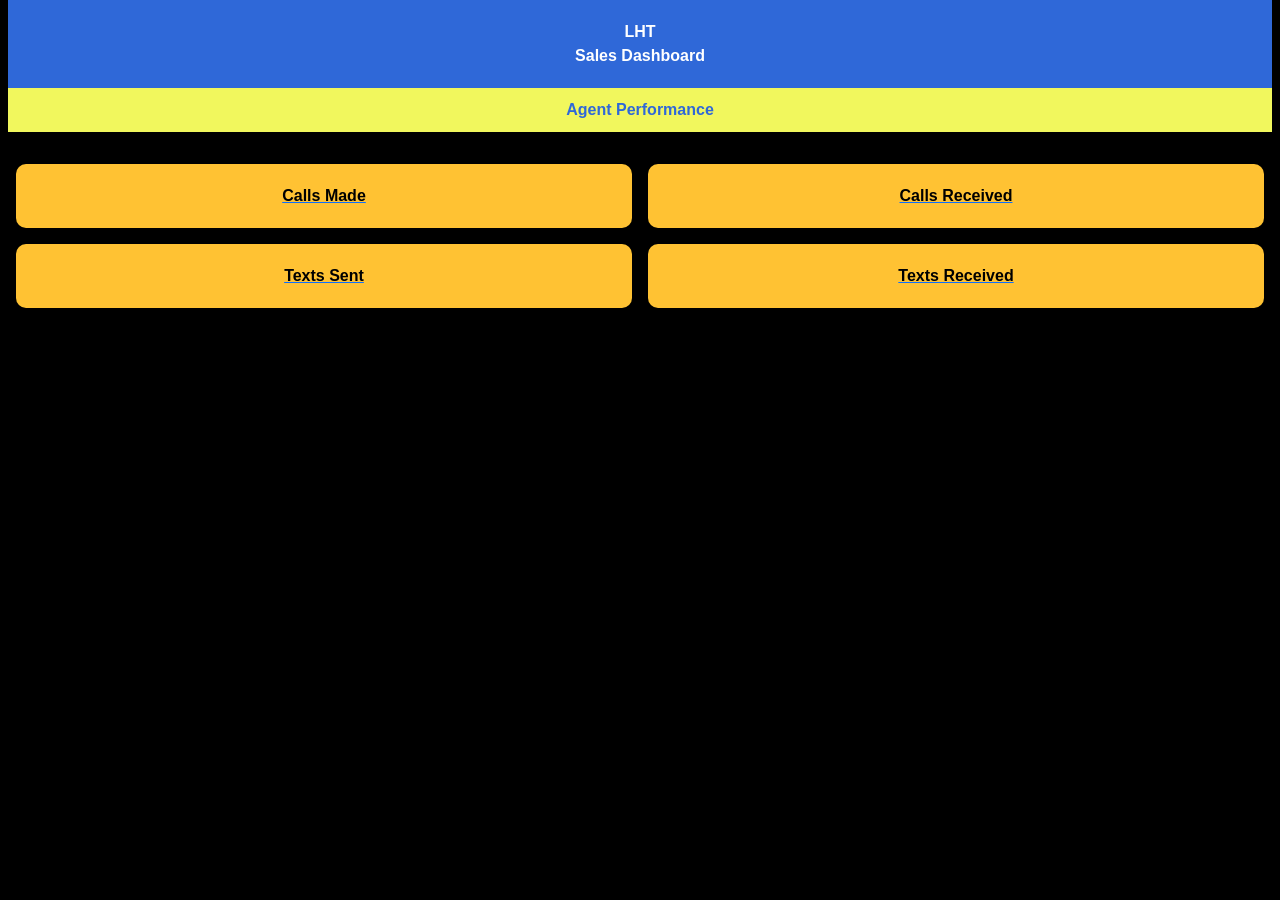
<file: index.html>
<!DOCTYPE html>
<!--- ==================================================

    Project:    LHT Sales Dashboard
    Type:       Private Web App
    Date:       April 30, 2025
    By:         Joven E. Moralejo
    LHT IT and Automation Department

=================================================== --->
<html lang="en">
<head>
    <meta charset="UTF-8">
    <meta name="viewport" content="width=device-width, initial-scale=1.0">
    <title>LHT Sales Dashboard</title>
    <link href="https://cdn.jsdelivr.net/npm/bootstrap@5.3.3/dist/css/bootstrap.min.css" rel="stylesheet">
    <link rel="stylesheet" href="./assets/css/main.css">
</head>
<body>
    <div class="container-fluid px-2">
        <div class="header">
            <div>LHT</div>
            <div>Sales Dashboard</div>
        </div>

        <div class="sub-header">
            Agent Performance<br />
            <small id="reportDate"></small>
        </div>

        <div class="row g-3 mt-3 px-2">
            <div class="col-6">
                <a href="./calls.html"><div class="card-metric">Calls Made<br /><strong id="callsMade"></strong></div></a> 
            </div>
            <div class="col-6">
                <a href="./calls.html"><div class="card-metric">Calls Received<br /><strong id="callsReceived"></strong></div></a>
            </div>
            <div class="col-6">
                <a href="./texts.html"><div class="card-metric">Texts Sent<br /><strong id="textsSent"></strong></div></a>
            </div>
            <div class="col-6">
                <a href="./texts.html"><div class="card-metric">Texts Received<br /><strong id="textsReceived"></strong></div></a>
            </div>
        </div>
    </div>

    <script src="./assets/js/script.js"></script>
</body>
</html>
</file>
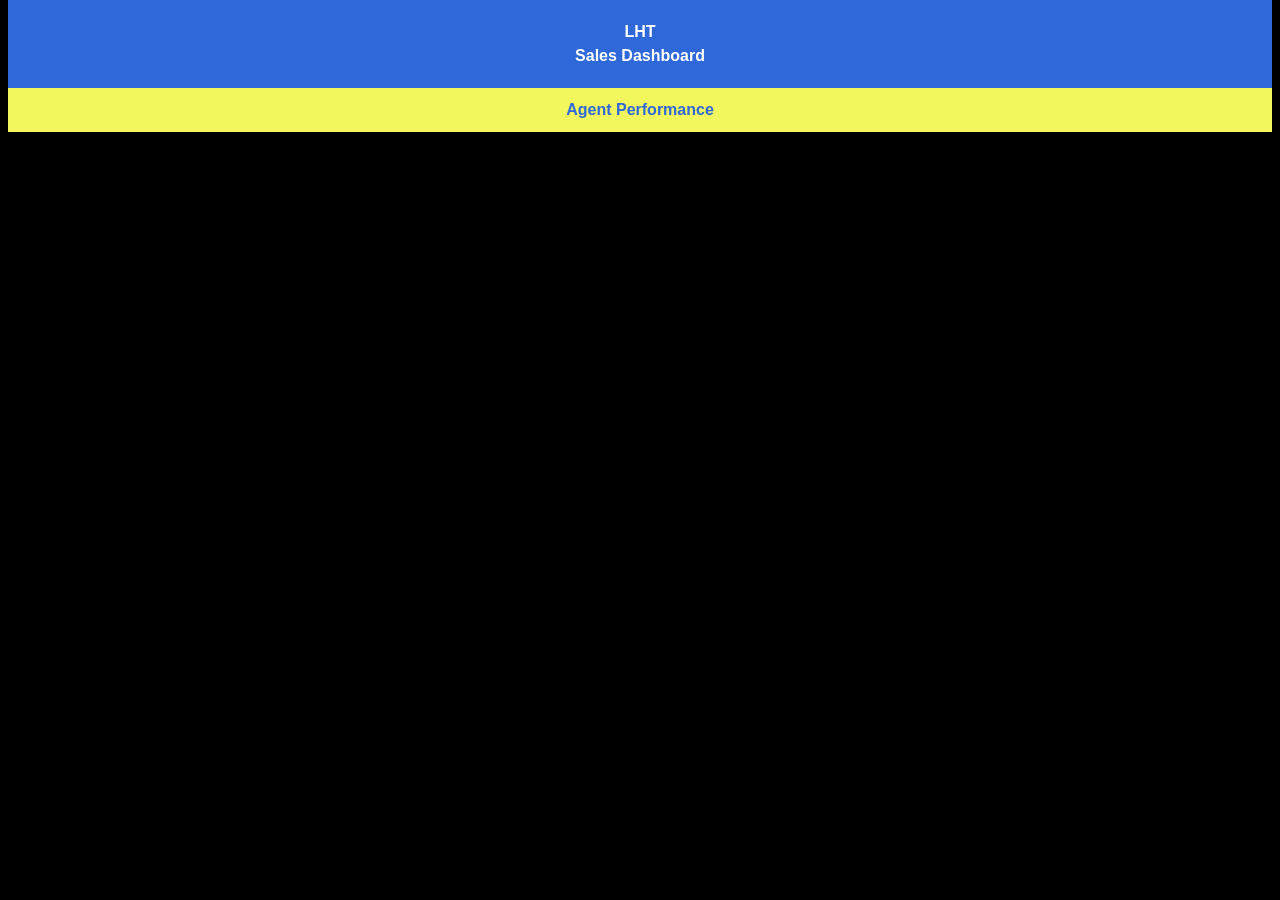
<file: calls.html>
<!DOCTYPE html>
<!--- ==================================================

    Project:    LHT Sales Dashboard
    Type:       Private Web App
    Date:       April 30, 2025
    By:         Joven E. Moralejo
    LHT IT and Automation Department

=================================================== --->
<html lang="en">
<head>
    <meta charset="UTF-8">
    <meta name="viewport" content="width=device-width, initial-scale=1.0">
    <title>LHT Sales Dashboard</title>
    <link href="https://cdn.jsdelivr.net/npm/bootstrap@5.3.3/dist/css/bootstrap.min.css" rel="stylesheet">
    <link rel="stylesheet" href="/assets/css/main.css">
</head>
<body>
    <div class="container-fluid px-2">
        <div class="header">
            <div>LHT</div>
            <div>Sales Dashboard</div>
        </div>

        <div class="sub-header">
            Agent Performance<br />
            <small id="reportDate"></small>
        </div>
    </div>

    <script src="./assets/js/script.js"></script>
</body>
</html>
</file>
<file: assets/css/main.css>
body {
    background-color: #000;
    color: white;
    font-family: 'Segoe UI', sans-serif;
}

.header {
    background-color: #2f68d8;
    text-align: center;
    padding: 20px 0;
    font-weight: bold;
}

.sub-header {
    background-color: #f1f75d;
    color: #2f68d8;
    text-align: center;
    padding: 10px;
    font-weight: bold;
}

.card-metric {
    background-color: #ffc233;
    color: black;
    font-weight: bold;
    text-align: center;
    border-radius: 10px;
    padding: 20px;
}

.slide-note {
    font-size: 0.9rem;
    text-align: center;
    opacity: 0.6;
    margin-top: 10px;
}
</file>
